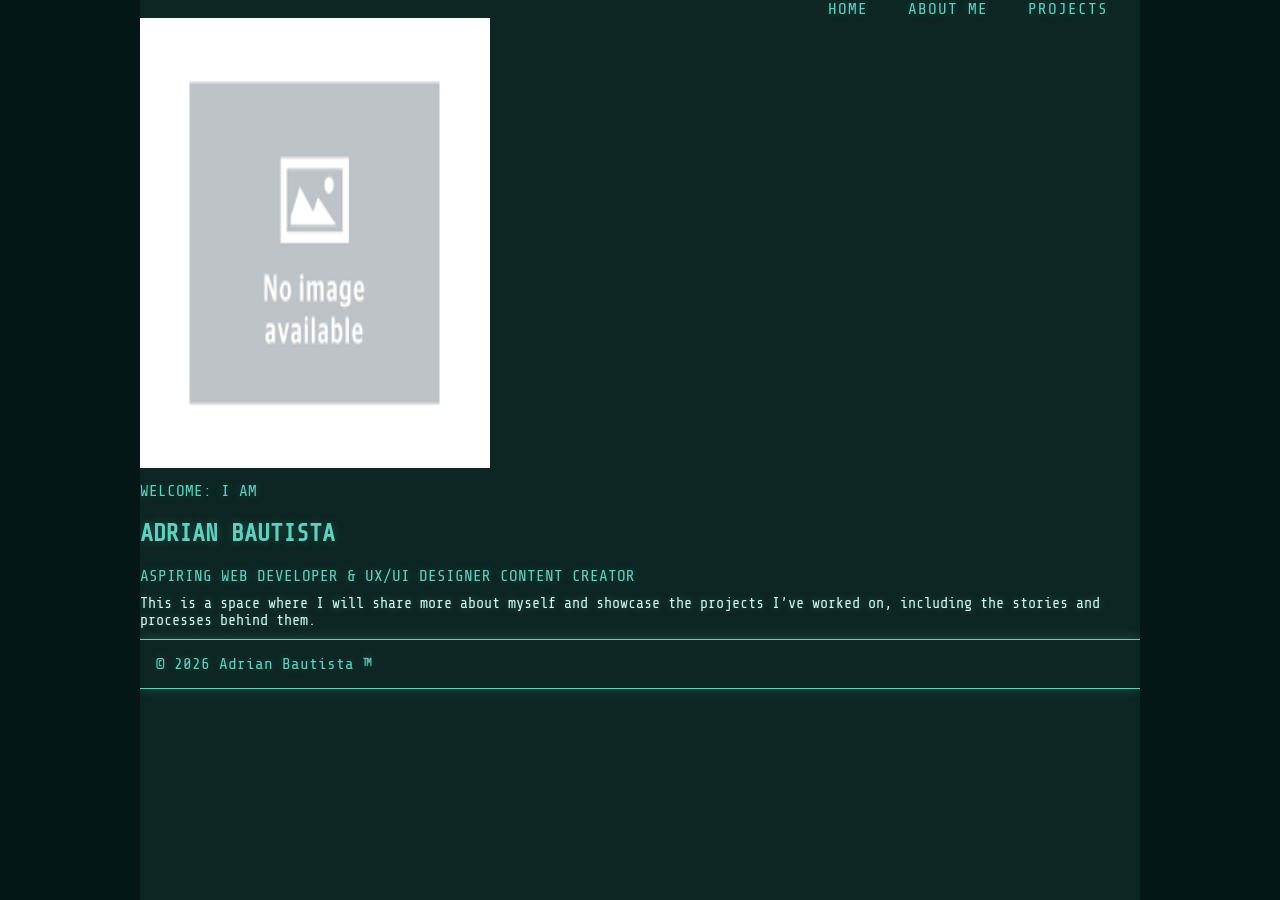
<file: main.html>
<!DOCTYPE html>
<html lang="en">
    <head>
        <title>DojimaAB | Home</title>
        <!--link b/w index.html and style.css-->
        <link rel="stylesheet" href="mainStyle.css">
    </head>

    <body>
        <div id="backgroundBody">
            <!--Navigation Bar-->
            <nav class="navbar">
                <ul>
                    <li><a href="">HOME</a></li>
                    <li><a href="">ABOUT ME</a></li>
                    <li><a href="">PROJECTS</a></li>
                </ul>
            </nav>

            <!--Main Content of the Website-->
            <div id="contentRow">
                <img src="Pictures/emptyimage.png" alt="Missing Picture" height="450" width="350">

                <div id="mainBodyOne">
                    <!--Name of Person-->
                    <div id="nameTitle">
                        <p>WELCOME: I AM</p>
                        <div id="nameTitleRow">
                            <div id="smallBox"></div>
                            <h2 id="name">ADRIAN BAUTISTA</h2>
                        </div>
                        <p>ASPIRING WEB DEVELOPER & UX/UI DESIGNER  CONTENT CREATOR</p>
                    </div>
                    <!--Info Box-->
                    <div id="infoBox">
                        <p>This is a space where I will share more about myself and showcase the projects I’ve worked on, including the stories and processes behind them.</p>
                    </div>
                </div>
            </div>

            <!--Footer-->
            <footer>© 2026 Adrian Bautista ™</footer>
        </div>
    </body>
</html>
</file>
<file: mainStyle.css>
@import url('https://fonts.googleapis.com/css2?family=Share+Tech+Mono&display=swap');

* {box-sizing: border-box;}

html, body {
    min-height: 100%;
    margin: 0;
    background-color:#051616;
    background-size: 100% 100%;
    background-repeat: no-repeat;
    font-family: 'Share Tech Mono', monospace;
    color: #61D1BF;
    text-shadow: 0 0 10px rgba(97, 209, 191, 0.25);
}

body {padding: 0;}

#backgroundBody {
    background-color: #0D2623;
    width: min(calc(100% - 2rem), 1000px);
    max-width: 1000px;
    min-height: 100vh;
    margin: 0 auto;
    display: flex;
    flex-direction: column;
    overflow: hidden;
}

/*NAVBAR SECTION*/
#brand {
    font-size: 1.2rem;
    font-weight: normal;
    color: #CEFAF3;
    text-shadow: 0 0 10px rgba(206, 250, 243, 0.25);
    padding: 0 0 0 32px;
    display: flex;
    align-items: center;
    letter-spacing: 2px;
    height: 48px;
    background: none;
    text-decoration: none;
    font-weight: bold;
}

.containerTop {
    display: flex;
    align-items: center;
    justify-content: space-between;
    border-top: 1px solid #61D1BF;
    border-bottom: 1px solid #61D1BF;
    box-shadow: 0 0 10px rgba(97, 209, 191, 0.25);
    width: 100%;
    min-height: 48px;
    margin-bottom: 0.5rem;
    box-sizing: border-box;
}

.navbar ul {
    list-style-type: none;
    background: none;
    padding: 0 32px 0 0;
    margin: 0;
    display: flex;
    flex-wrap: nowrap;
    gap: 2.5rem;
    justify-content: flex-end;
    align-items: center;
}

.navbar a {
    color: #61D1BF;
    text-shadow: 0 0 10px rgba(97, 209, 191, 0.25);
    text-decoration: none;
    padding: 0;
    display: block;
    font-size: 1rem;
    letter-spacing: 1px;
}

.navbar a:hover {
    color:#CEFAF3;
    text-shadow: 0 0 10px rgba(206, 250, 243, 0.25);
}

.navbar li {display: inline-block;}

#sectionTitle{
    font-size: 50px;
    margin: 1rem 0;
    padding: 0 2rem;
}

/*PROFILE SECTION*/
#profileContentRow {
    display: flex;
    flex: 1;
    align-items: center;
    gap: 1.5rem;
    margin: 0 30px;
}

#profileContentRow img {
    width: min(100%, 350px);
    max-width: 350px;
    height: 425px;
    object-fit: cover;
    flex-shrink: 0;
    display: block;
    border: 1px solid #61D1BF;
}

#mainBodyOne {padding: 0;}

#mainBodyOne h3 span, #projectBox h3{
    font-weight:normal; 
    color: #61D1BF;
}

#infoBox {font-size: 15px;}

#profileSection hr {
    width: min(95%, 950px); 
    border: none;
    height: 1px;
    background-color:#61D1BF;
}

#skills, #interests{margin: 1.5rem 1.5rem;}

#skills h3,p, #interests h3,p{margin: 10px 0;}

#skills strong, #interests strong, #mainBodyOne h3, #infoBox, #profileTitle, #projectBox strong,a{
    color: #CEFAF3;
    text-shadow: 0 0 10px rgba(206, 250, 243, 0.25);
}

/*PROJECTS SECTION*/
#projectSection{
    background-color: rgba(0, 0, 0, 0.25);
}

#projectBox{
    margin: 1rem;
    padding: 1rem;
    border: 1px solid #61D1BF;
}

#projectBox:hover{
    border: 1px solid #CEFAF3
}

#projectContentRow{
    display: flex;
    flex: 1;
    align-items: center;
    gap: 1rem;
}

#projectBox img{
    height: 175px;
    width: 225px;
    border: 1px solid #61D1BF;
}

/*FOOTER SECTION*/

footer {
    text-align: center;
    display: flex;
    align-items: center;
    justify-content: space-between;
    min-height: 50px;
    padding: 0.75rem 1rem;
    border-top: 1px solid #61D1BF;
    border-bottom: 1px solid #61D1BF;
    box-shadow: 0 0 10px rgba(97, 209, 191, 0.25);
}

#contactRow{
    padding: 0 1rem;
    display: flex;
    justify-content: center;
    gap: 1.5rem;
}

#icon{
    font-size: 2rem;
    color: #61D1BF;
    text-shadow: 0 0 10px rgba(97, 209, 191, 0.25);
}

#icon:hover{
    color: #CEFAF3;
    text-shadow: 0 0 10px rgba(206, 250, 243, 0.25);
}

/*MEDIA QUERIES SECTION*/
/*Tablets*/
@media (max-width: 900px) {
    body {background-size: cover;}

    .containerTop {
        flex-direction: column;
        align-items: center;
        padding: 0.75rem 0;
        gap: 0.75rem;
    }

    #brand {
        padding: 0;
        justify-content: center;
    }

    .navbar ul {
        padding: 0;
        gap: 1.25rem;
        justify-content: center;
        flex-wrap: wrap;
    }

    #profileContentRow {
        margin: 1.25rem;
        flex-direction: column;
        text-align: center;
    }

    #name {text-align: center; width: 100%;}

    #profileContentRow img {max-width: 280px;}

    #mainBodyOne {width: 100%;}

    #links {justify-content: center;}
}

/*Phones*/
@media (max-width: 640px) {
    body {padding: 0; background-size: cover;}

    #backgroundBody {
        width: 100%;
        min-height: 100vh;
        border-radius: 0;
    }

    .containerTop {
        padding: 1rem 0;
        gap: 1rem;
    }

    #brand {
        font-size: 1rem;
        text-align: center;
    }

    .navbar ul {
        flex-direction: column;
        gap: 0.75rem;
        width: 100%;
        padding: 0 1rem;
    }

    .navbar li {
        width: 100%;
    }

    .navbar a {
        padding: 0.5rem 0;
        text-align: center;
        width: 100%;
    }

    #profileContentRow {
        margin: 1.25rem;
        gap: 1rem;
    }

    #profileContentRow img {max-width: 100%;}

    #name {font-size: 1.8rem; text-align: center;}

    #nameTitle p {font-size: 1rem;}

    #infoBox {font-size: 1rem;}
}
</file>
